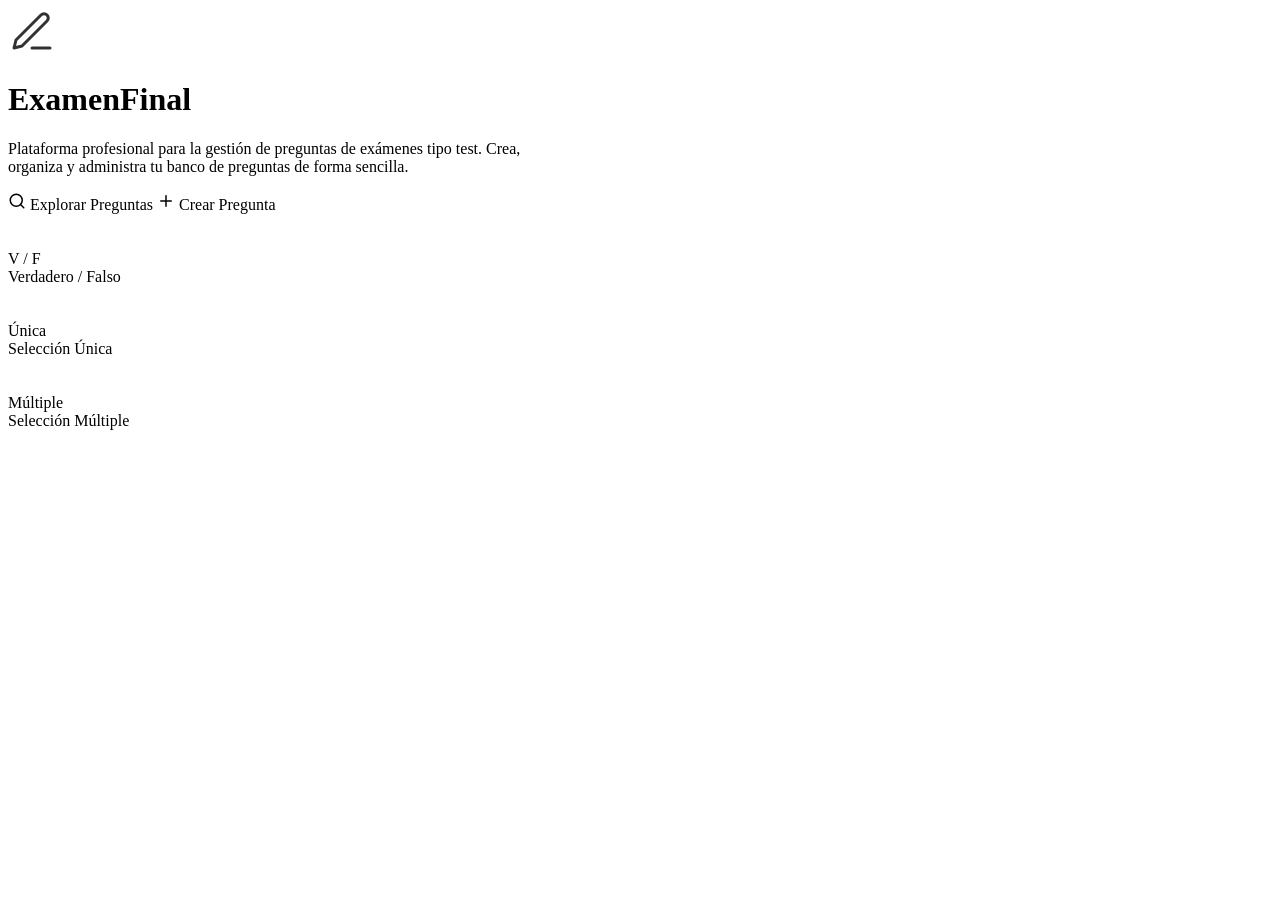
<file: src/main/resources/templates/index.html>
<!DOCTYPE html>
<html xmlns:th="http://www.thymeleaf.org" lang="es"
      th:replace="~{fragments/layout :: layout(titulo='Inicio', content=~{:: #pagina})}">
<body>
<div id="pagina">
    <div class="hero-section text-center mb-5">
        <div class="row justify-content-center">
            <div class="col-lg-8">
                <svg width="48" height="48" viewBox="0 0 24 24" fill="none" stroke="currentColor" stroke-width="1.5" stroke-linecap="round" stroke-linejoin="round" class="mb-3" style="opacity:0.8">
                    <path d="M12 20h9"></path>
                    <path d="M16.5 3.5a2.121 2.121 0 0 1 3 3L7 19l-4 1 1-4L16.5 3.5z"></path>
                </svg>
                <h1 class="display-5 fw-bold mb-3">ExamenFinal</h1>
                <p class="lead mb-4 mx-auto" style="max-width:540px">
                    Plataforma profesional para la gestión de preguntas de exámenes tipo test.
                    Crea, organiza y administra tu banco de preguntas de forma sencilla.
                </p>
                <div class="d-flex gap-3 justify-content-center flex-wrap">
                    <a class="btn btn-accent btn-lg px-4" th:href="@{/preguntas}">
                        <svg width="18" height="18" viewBox="0 0 24 24" fill="none" stroke="currentColor" stroke-width="2" stroke-linecap="round" stroke-linejoin="round" class="me-2"><circle cx="11" cy="11" r="8"/><path d="m21 21-4.3-4.3"/></svg>
                        Explorar Preguntas
                    </a>
                    <a class="btn btn-emerald btn-lg px-4" th:href="@{/preguntas/nueva}">
                        <svg width="18" height="18" viewBox="0 0 24 24" fill="none" stroke="currentColor" stroke-width="2" stroke-linecap="round" stroke-linejoin="round" class="me-2"><line x1="12" y1="5" x2="12" y2="19"/><line x1="5" y1="12" x2="19" y2="12"/></svg>
                        Crear Pregunta
                    </a>
                </div>
            </div>
        </div>
    </div>
    <div class="row g-4">
        <div class="col-md-4">
            <div class="card-modern stats-card">
                <svg width="32" height="32" viewBox="0 0 24 24" fill="none" stroke="var(--accent)" stroke-width="1.5" stroke-linecap="round" stroke-linejoin="round" class="mb-2 mx-auto d-block"><circle cx="12" cy="12" r="10"/><path d="M9.09 9a3 3 0 0 1 5.83 1c0 2-3 3-3 3"/><line x1="12" y1="17" x2="12.01" y2="17"/></svg>
                <div class="number">V / F</div>
                <div class="label">Verdadero / Falso</div>
            </div>
        </div>
        <div class="col-md-4">
            <div class="card-modern stats-card">
                <svg width="32" height="32" viewBox="0 0 24 24" fill="none" stroke="var(--accent)" stroke-width="1.5" stroke-linecap="round" stroke-linejoin="round" class="mb-2 mx-auto d-block"><circle cx="12" cy="12" r="10"/><path d="m9 12 2 2 4-4"/></svg>
                <div class="number">Única</div>
                <div class="label">Selección Única</div>
            </div>
        </div>
        <div class="col-md-4">
            <div class="card-modern stats-card">
                <svg width="32" height="32" viewBox="0 0 24 24" fill="none" stroke="var(--accent)" stroke-width="1.5" stroke-linecap="round" stroke-linejoin="round" class="mb-2 mx-auto d-block"><path d="M22 11.08V12a10 10 0 1 1-5.93-9.14"/><polyline points="22 4 12 14.01 9 11.01"/></svg>
                <div class="number">Múltiple</div>
                <div class="label">Selección Múltiple</div>
            </div>
        </div>
    </div>
</div>
</body>
</html>
</file>
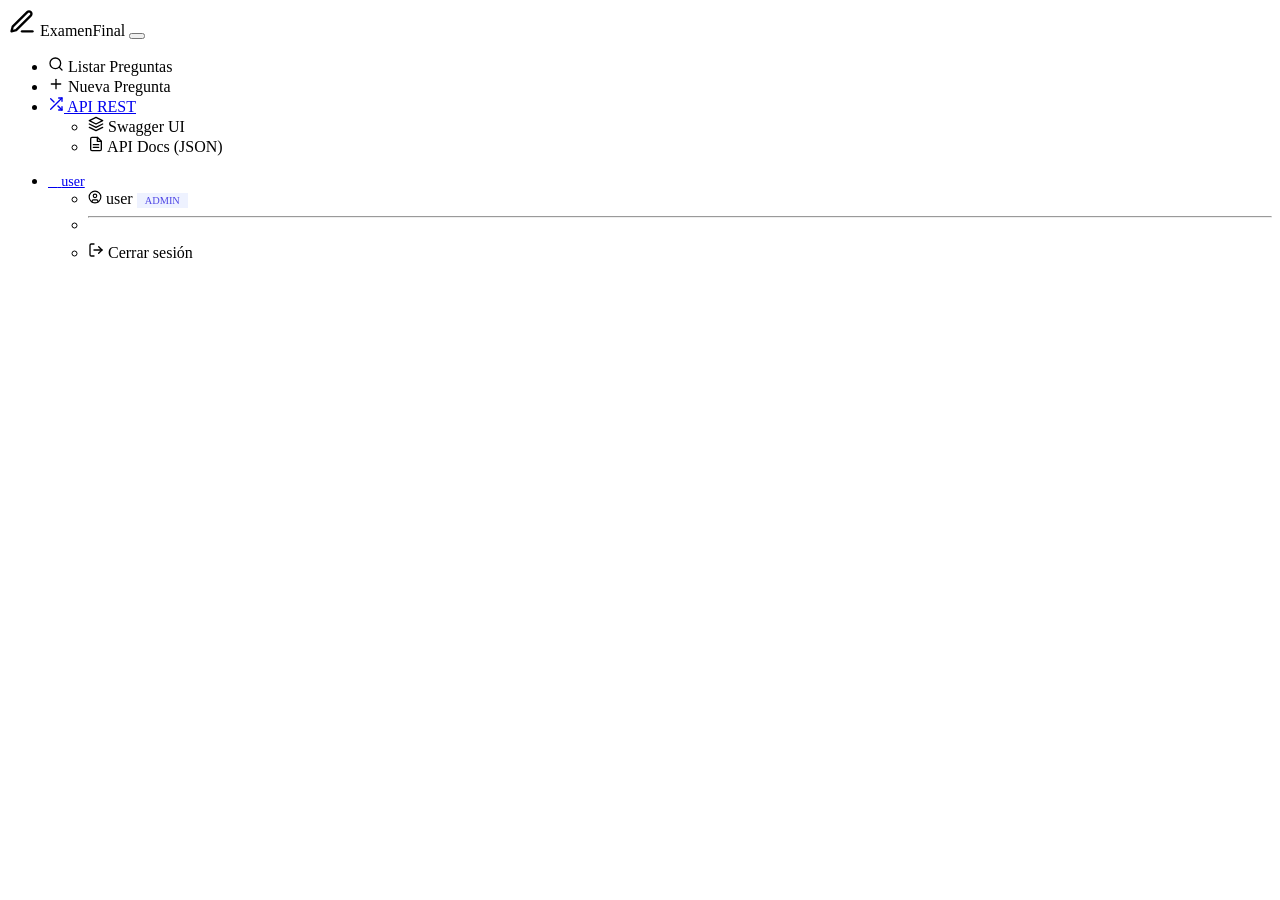
<file: src/main/resources/templates/fragments/menu.html>
<!DOCTYPE html>
<html xmlns:th="http://www.thymeleaf.org"
      xmlns:sec="http://www.thymeleaf.org/thymeleaf-extras-springsecurity6"
      lang="es"
      th:fragment="navbar">
<body>
<nav class="navbar navbar-expand-lg navbar-dark navbar-custom mb-4">
    <div class="container">
        <a class="navbar-brand d-flex align-items-center" th:href="@{/}">
            <svg width="28" height="28" viewBox="0 0 24 24" fill="none" stroke="currentColor" stroke-width="2" stroke-linecap="round" stroke-linejoin="round" class="me-2">
                <path d="M12 20h9"></path>
                <path d="M16.5 3.5a2.121 2.121 0 0 1 3 3L7 19l-4 1 1-4L16.5 3.5z"></path>
            </svg>
            ExamenFinal
        </a>
        <button class="navbar-toggler" type="button" data-bs-toggle="collapse"
                data-bs-target="#navbarNav" aria-controls="navbarNav"
                aria-expanded="false" aria-label="Abrir menú">
            <span class="navbar-toggler-icon"></span>
        </button>
        <div class="collapse navbar-collapse" id="navbarNav">
            <ul class="navbar-nav me-auto">
                <li class="nav-item">
                    <a class="nav-link" th:href="@{/preguntas}">
                        <svg width="16" height="16" viewBox="0 0 24 24" fill="none" stroke="currentColor" stroke-width="2" stroke-linecap="round" stroke-linejoin="round" class="me-1"><circle cx="11" cy="11" r="8"/><path d="m21 21-4.3-4.3"/></svg>
                        Listar Preguntas
                    </a>
                </li>
                <li class="nav-item" sec:authorize="hasRole('ADMIN')">
                    <a class="nav-link" th:href="@{/preguntas/nueva}">
                        <svg width="16" height="16" viewBox="0 0 24 24" fill="none" stroke="currentColor" stroke-width="2" stroke-linecap="round" stroke-linejoin="round" class="me-1"><line x1="12" y1="5" x2="12" y2="19"/><line x1="5" y1="12" x2="19" y2="12"/></svg>
                        Nueva Pregunta
                    </a>
                </li>
                <li class="nav-item dropdown">
                    <a class="nav-link dropdown-toggle" href="#" role="button" data-bs-toggle="dropdown" aria-expanded="false">
                        <svg width="16" height="16" viewBox="0 0 24 24" fill="none" stroke="currentColor" stroke-width="2" stroke-linecap="round" stroke-linejoin="round" class="me-1"><polyline points="16 3 21 3 21 8"/><line x1="4" y1="20" x2="21" y2="3"/><polyline points="21 16 21 21 16 21"/><line x1="15" y1="15" x2="21" y2="21"/><line x1="4" y1="4" x2="9" y2="9"/></svg>
                        API REST
                    </a>
                    <ul class="dropdown-menu">
                        <li><a class="dropdown-item" th:href="@{/swagger-ui.html}">
                            <svg width="16" height="16" viewBox="0 0 24 24" fill="none" stroke="currentColor" stroke-width="2" stroke-linecap="round" stroke-linejoin="round" class="me-2"><path d="M12 2L2 7l10 5 10-5-10-5z"/><path d="M2 17l10 5 10-5"/><path d="M2 12l10 5 10-5"/></svg>
                            Swagger UI
                        </a></li>
                        <li><a class="dropdown-item" th:href="@{/v3/api-docs}" target="_blank">
                            <svg width="16" height="16" viewBox="0 0 24 24" fill="none" stroke="currentColor" stroke-width="2" stroke-linecap="round" stroke-linejoin="round" class="me-2"><path d="M14 2H6a2 2 0 0 0-2 2v16a2 2 0 0 0 2 2h12a2 2 0 0 0 2-2V8z"/><polyline points="14 2 14 8 20 8"/><line x1="16" y1="13" x2="8" y2="13"/><line x1="16" y1="17" x2="8" y2="17"/></svg>
                            API Docs (JSON)
                        </a></li>
                    </ul>
                </li>
            </ul>
            <ul class="navbar-nav" th:if="${#authentication != null && !#authentication.name.equals('anonymousUser')}">
                <li class="nav-item dropdown">
                    <a class="nav-link dropdown-toggle d-flex align-items-center" href="#" role="button" data-bs-toggle="dropdown" aria-expanded="false">
                        <span class="d-flex align-items-center justify-content-center rounded-circle me-2" style="width:32px;height:32px;background:var(--accent);color:#fff;font-size:0.8rem;font-weight:600;" th:text="${#authentication.name.charAt(0)}">U</span>
                        <span th:text="${#authentication.name}" class="fw-medium" style="font-size:0.88rem;">user</span>
                    </a>
                    <ul class="dropdown-menu dropdown-menu-end">
                        <li>
                            <span class="dropdown-item-text small text-muted">
                                <svg width="14" height="14" viewBox="0 0 24 24" fill="none" stroke="currentColor" stroke-width="2" stroke-linecap="round" stroke-linejoin="round" class="me-1"><circle cx="12" cy="12" r="10"/><circle cx="12" cy="10" r="3"/><path d="M7 20.662V19a2 2 0 0 1 2-2h6a2 2 0 0 1 2 2v1.662"/></svg>
                                <span th:text="${#authentication.name}">user</span>
                                <span class="badge-pill-soft ms-1" style="background:#eef2ff;color:#4f46e5;font-size:0.65rem;padding:0.15rem 0.5rem;">
                                    <span th:each="auth : ${#authentication.authorities}" th:text="${auth.authority.replace('ROLE_','')}" th:if="${auth.authority.startsWith('ROLE_')}">ADMIN</span>
                                </span>
                            </span>
                        </li>
                        <li><hr class="dropdown-divider"></li>
                        <li>
                            <a class="dropdown-item text-danger" th:href="@{/logout}">
                                <svg width="16" height="16" viewBox="0 0 24 24" fill="none" stroke="currentColor" stroke-width="2" stroke-linecap="round" stroke-linejoin="round" class="me-2"><path d="M9 21H5a2 2 0 0 1-2-2V5a2 2 0 0 1 2-2h4"/><polyline points="16 17 21 12 16 7"/><line x1="21" y1="12" x2="9" y2="12"/></svg>
                                Cerrar sesión
                            </a>
                        </li>
                    </ul>
                </li>
            </ul>
        </div>
    </div>
</nav>
</body>
</html>
</file>
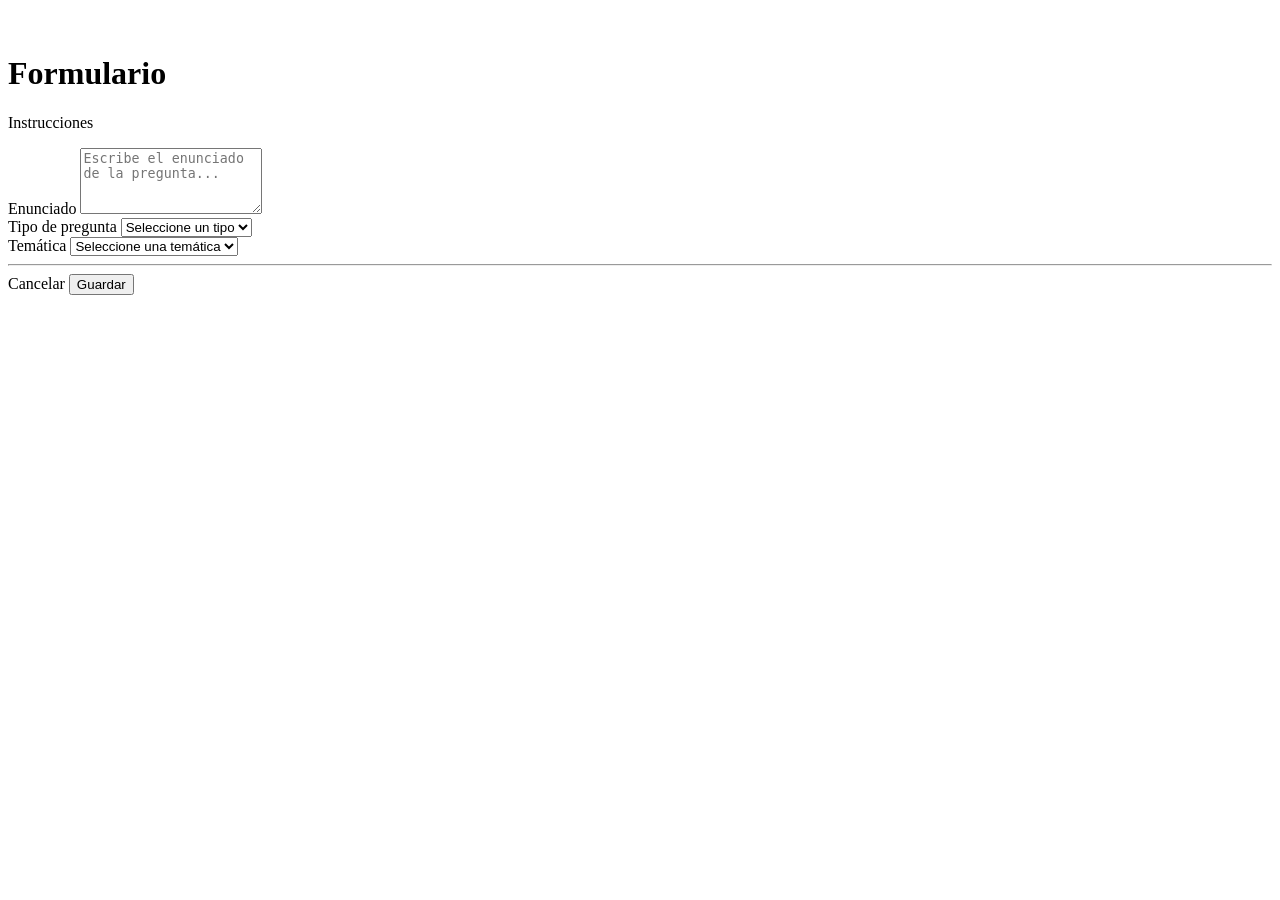
<file: src/main/resources/templates/preguntas/form.html>
<!DOCTYPE html>
<html xmlns:th="http://www.thymeleaf.org" lang="es"
      th:replace="~{fragments/layout :: layout(titulo='Formulario de Pregunta', content=~{:: #pagina})}">
<head>
    <script>
        function actualizarCamposTipo() {
            const tipo = document.getElementById('tipo').value;
            document.getElementById('campos-vf').style.display = tipo === 'V_F' ? 'block' : 'none';
            document.getElementById('campos-seleccion-unica').style.display = tipo === 'SELECCION_UNICA' ? 'block' : 'none';
            document.getElementById('campos-seleccion-multiple').style.display = tipo === 'SELECCION_MULTIPLE' ? 'block' : 'none';
        }
        function prepararListas() {
            ['opciones-unica', 'opciones-multiple', 'respuestas-multiple'].forEach(id => {
                const ta = document.getElementById(id);
                const container = document.getElementById(id + '-hidden');
                if (!ta) return;
                container.innerHTML = '';
                ta.value.split('\n').filter(l => l.trim()).forEach((line, i) => {
                    const inp = document.createElement('input');
                    inp.type = 'hidden';
                    inp.name = id === 'opciones-unica' || id === 'opciones-multiple' ? 'opciones' : 'respuestasCorrectas';
                    inp.value = line.trim();
                    container.appendChild(inp);
                });
            });
        }
    </script>
</head>
<body>
<div id="pagina">
    <div class="row justify-content-center">
        <div class="col-lg-8 col-xl-7">
            <div class="card-modern">
                <div class="card-header-modern">
                    <div class="d-flex align-items-center gap-3">
                        <div class="bg-accent-light rounded-3 p-2" style="background:var(--accent-light);">
                            <svg width="22" height="22" viewBox="0 0 24 24" fill="none" stroke="var(--accent)" stroke-width="2" stroke-linecap="round" stroke-linejoin="round"><path d="M12 20h9"/><path d="M16.5 3.5a2.121 2.121 0 0 1 3 3L7 19l-4 1 1-4L16.5 3.5z"/></svg>
                        </div>
                        <div>
                            <h1 class="h4 fw-bold mb-0" th:text="${preguntaDTO.id == null} ? 'Nueva Pregunta' : 'Editar Pregunta'">
                                Formulario
                            </h1>
                            <p class="small text-muted mb-0" th:text="${preguntaDTO.id == null} ? 'Completa los campos para registrar una nueva pregunta.' : 'Modifica los campos que desees actualizar.'">
                                Instrucciones
                            </p>
                        </div>
                    </div>
                </div>
                <div class="card-body-modern">
                    <form th:action="${preguntaDTO.id == null} ? @{/preguntas} : @{/preguntas/actualizar/{id}(id=${preguntaDTO.id})}"
                          th:object="${preguntaDTO}" method="post" class="needs-validation"
                          onsubmit="prepararListas()">

                        <div class="mb-4">
                            <label for="enunciado" class="form-label fw-semibold small text-muted">Enunciado</label>
                            <textarea id="enunciado" class="form-control form-control-modern" th:field="*{enunciado}" rows="4" placeholder="Escribe el enunciado de la pregunta..."
                                      th:classappend="${#fields.hasErrors('enunciado')} ? 'is-invalid'"></textarea>
                            <div class="invalid-feedback" th:if="${#fields.hasErrors('enunciado')}" th:errors="*{enunciado}"></div>
                        </div>

                        <div class="row g-3 mb-4">
                            <div class="col-md-6">
                                <label for="tipo" class="form-label fw-semibold small text-muted">Tipo de pregunta</label>
                                <select id="tipo" class="form-select form-control-modern" th:field="*{tipo}"
                                        th:classappend="${#fields.hasErrors('tipo')} ? 'is-invalid'"
                                        onchange="actualizarCamposTipo()">
                                    <option value="">Seleccione un tipo</option>
                                    <option value="V_F">Verdadero / Falso</option>
                                    <option value="SELECCION_UNICA">Selección Única</option>
                                    <option value="SELECCION_MULTIPLE">Selección Múltiple</option>
                                </select>
                                <div class="invalid-feedback" th:if="${#fields.hasErrors('tipo')}" th:errors="*{tipo}"></div>
                            </div>
                            <div class="col-md-6">
                                <label for="tematicaId" class="form-label fw-semibold small text-muted">Temática</label>
                                <select id="tematicaId" class="form-select form-control-modern" th:field="*{tematicaId}"
                                        th:classappend="${#fields.hasErrors('tematicaId')} ? 'is-invalid'">
                                    <option value="">Seleccione una temática</option>
                                    <option th:each="t : ${tematicas}" th:value="${t.id}" th:text="${t.nombre}"></option>
                                </select>
                                <div class="invalid-feedback" th:if="${#fields.hasErrors('tematicaId')}" th:errors="*{tematicaId}"></div>
                            </div>
                        </div>

                        <div id="campos-vf" style="display:none" class="mb-4 p-3 rounded-3" style="background:var(--bg-card);border:1px solid var(--border);">
                            <label class="form-label fw-semibold small text-muted">Opción correcta</label>
                            <div class="form-check">
                                <input type="checkbox" class="form-check-input" id="opcionCorrecta" th:field="*{opcionCorrecta}">
                                <label class="form-check-label" for="opcionCorrecta">Verdadero</label>
                            </div>
                        </div>

                        <div id="campos-seleccion-unica" style="display:none" class="mb-4 p-3 rounded-3" style="background:var(--bg-card);border:1px solid var(--border);">
                            <label for="opciones-unica" class="form-label fw-semibold small text-muted">Opciones (una por línea)</label>
                            <textarea id="opciones-unica" class="form-control form-control-modern" rows="4"
                                      placeholder="Madrid&#10;Paris&#10;Londres&#10;Berlin"
                                      th:text="${#lists.isEmpty(preguntaDTO.opciones)} ? '' : #strings.listJoin(preguntaDTO.opciones, T(java.lang.System).lineSeparator())"></textarea>
                            <div class="mt-3">
                                <label for="respuestaCorrecta" class="form-label fw-semibold small text-muted">Respuesta correcta</label>
                                <input type="text" id="respuestaCorrecta" class="form-control form-control-modern" th:field="*{respuestaCorrecta}" placeholder="Ej: Paris">
                            </div>
                            <div id="opciones-unica-hidden"></div>
                        </div>

                        <div id="campos-seleccion-multiple" style="display:none" class="mb-4 p-3 rounded-3" style="background:var(--bg-card);border:1px solid var(--border);">
                            <label for="opciones-multiple" class="form-label fw-semibold small text-muted">Opciones (una por línea)</label>
                            <textarea id="opciones-multiple" class="form-control form-control-modern" rows="4"
                                      placeholder="Opcion 1&#10;Opcion 2&#10;Opcion 3"
                                      th:text="${#lists.isEmpty(preguntaDTO.opciones)} ? '' : #strings.listJoin(preguntaDTO.opciones, T(java.lang.System).lineSeparator())"></textarea>
                            <div class="mt-3">
                                <label for="respuestas-multiple" class="form-label fw-semibold small text-muted">Respuestas correctas (una por línea)</label>
                                <textarea id="respuestas-multiple" class="form-control form-control-modern" rows="3"
                                          placeholder="Opcion 1&#10;Opcion 3"
                                          th:text="${#lists.isEmpty(preguntaDTO.respuestasCorrectas)} ? '' : #strings.listJoin(preguntaDTO.respuestasCorrectas, T(java.lang.System).lineSeparator())"></textarea>
                            </div>
                            <div id="opciones-multiple-hidden"></div>
                            <div id="respuestas-multiple-hidden"></div>
                        </div>

                        <hr class="my-4" style="border-color:var(--border)"/>
                        <div class="d-flex gap-3 justify-content-end">
                            <a class="btn btn-ghost px-4" th:href="@{/preguntas}">Cancelar</a>
                            <button type="submit" class="btn btn-accent px-4"
                                    th:text="${preguntaDTO.id == null} ? 'Guardar Pregunta' : 'Actualizar Pregunta'">
                                Guardar
                            </button>
                        </div>
                    </form>
                </div>
            </div>
        </div>
    </div>
</div>
<script>actualizarCamposTipo()</script>
</body>
</html>
</file>
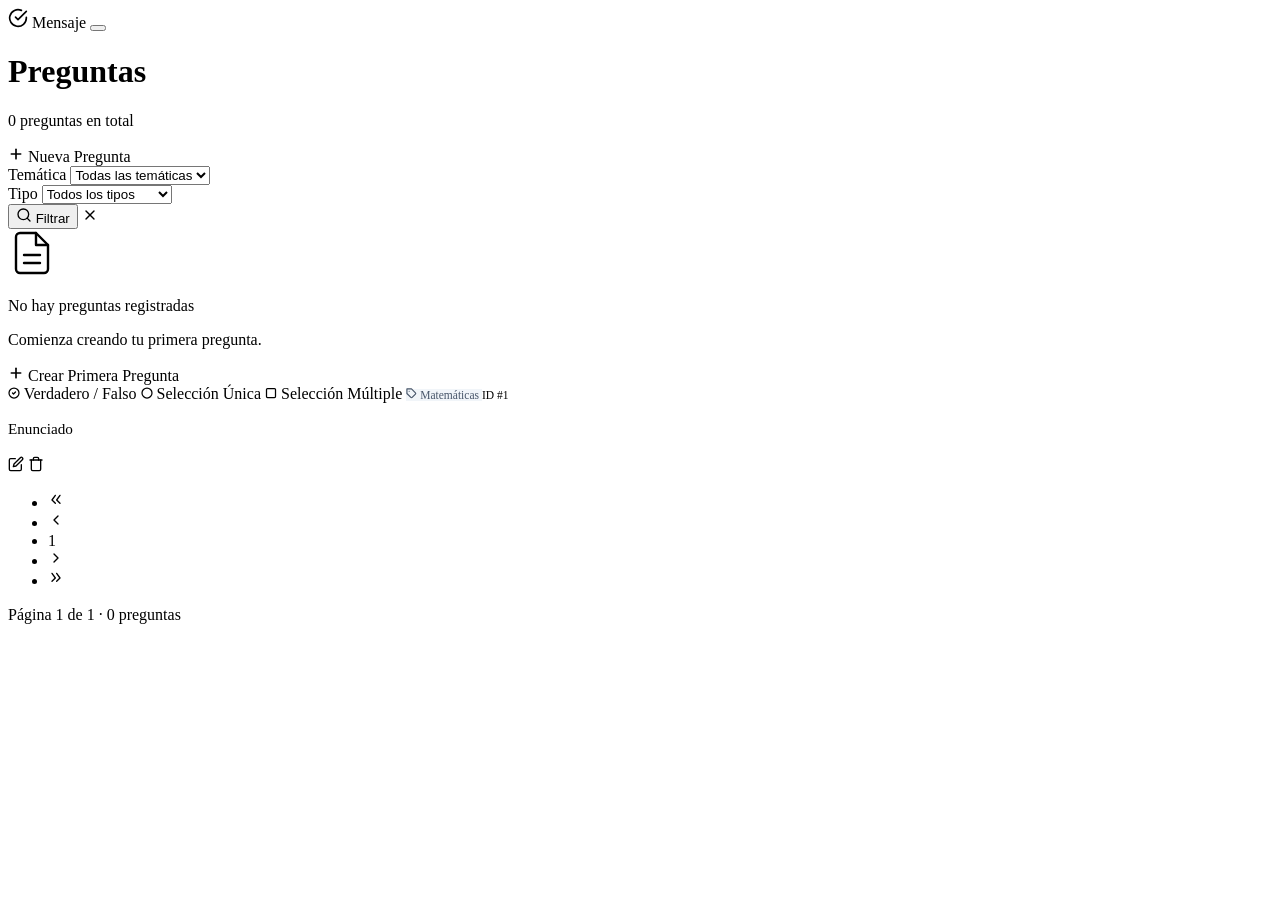
<file: src/main/resources/templates/preguntas/list.html>
<!DOCTYPE html>
<html xmlns:th="http://www.thymeleaf.org"
      xmlns:sec="http://www.thymeleaf.org/thymeleaf-extras-springsecurity6"
      lang="es"
      th:replace="~{fragments/layout :: layout(titulo='Listado de Preguntas', content=~{:: #pagina})}">
<body>
<div id="pagina">
    <div th:if="${mensaje}" class="alert alert-modern alert-success alert-dismissible fade show d-flex align-items-center" role="alert">
        <svg width="20" height="20" viewBox="0 0 24 24" fill="none" stroke="currentColor" stroke-width="2" stroke-linecap="round" stroke-linejoin="round" class="me-2"><path d="M22 11.08V12a10 10 0 1 1-5.93-9.14"/><polyline points="22 4 12 14.01 9 11.01"/></svg>
        <span th:text="${mensaje}">Mensaje</span>
        <button type="button" class="btn-close ms-auto" data-bs-dismiss="alert" aria-label="Cerrar"></button>
    </div>

    <div class="d-flex flex-column flex-sm-row justify-content-between align-items-start align-items-sm-center gap-3 mb-4">
        <div>
            <h1 class="h3 fw-bold mb-1">Preguntas</h1>
            <p class="text-muted small mb-0" th:if="${pagina.totalElements > 0}">
                <span th:text="${pagina.totalElements}">0</span> preguntas en total
            </p>
        </div>
        <a class="btn btn-accent" th:href="@{/preguntas/nueva}" sec:authorize="hasRole('ADMIN')">
            <svg width="16" height="16" viewBox="0 0 24 24" fill="none" stroke="currentColor" stroke-width="2.5" stroke-linecap="round" stroke-linejoin="round" class="me-1"><line x1="12" y1="5" x2="12" y2="19"/><line x1="5" y1="12" x2="19" y2="12"/></svg>
            Nueva Pregunta
        </a>
    </div>

    <div class="filter-section mb-4">
        <form th:action="@{/preguntas}" method="get" class="row g-3 align-items-end">
            <div class="col-md-5">
                <label class="form-label small fw-semibold text-muted mb-1">Temática</label>
                <select name="tematicaId" class="form-select form-control-modern">
                    <option value="">Todas las temáticas</option>
                    <option th:each="t : ${tematicas}" th:value="${t.id}" th:text="${t.nombre}"
                            th:selected="${tematicaId != null && tematicaId == t.id}"></option>
                </select>
            </div>
            <div class="col-md-4">
                <label class="form-label small fw-semibold text-muted mb-1">Tipo</label>
                <select name="tipo" class="form-select form-control-modern">
                    <option value="">Todos los tipos</option>
                    <option value="V_F" th:selected="${tipoFiltro == 'V_F'}">Verdadero / Falso</option>
                    <option value="SELECCION_UNICA" th:selected="${tipoFiltro == 'SELECCION_UNICA'}">Selección Única</option>
                    <option value="SELECCION_MULTIPLE" th:selected="${tipoFiltro == 'SELECCION_MULTIPLE'}">Selección Múltiple</option>
                </select>
            </div>
            <div class="col-md-3 d-flex gap-2">
                <button type="submit" class="btn btn-accent flex-fill">
                    <svg width="16" height="16" viewBox="0 0 24 24" fill="none" stroke="currentColor" stroke-width="2" stroke-linecap="round" stroke-linejoin="round" class="me-1"><circle cx="11" cy="11" r="8"/><path d="m21 21-4.3-4.3"/></svg>
                    Filtrar
                </button>
                <a class="btn btn-outline-accent" th:href="@{/preguntas}">
                    <svg width="16" height="16" viewBox="0 0 24 24" fill="none" stroke="currentColor" stroke-width="2" stroke-linecap="round" stroke-linejoin="round"><line x1="18" y1="6" x2="6" y2="18"/><line x1="6" y1="6" x2="18" y2="18"/></svg>
                </a>
            </div>
        </form>
    </div>

    <div th:if="${#lists.isEmpty(preguntas)}" class="card-modern empty-state">
        <svg width="48" height="48" viewBox="0 0 24 24" fill="none" stroke="currentColor" stroke-width="1.2" stroke-linecap="round" stroke-linejoin="round" class="mb-3" style="color:var(--text-muted)"><path d="M14 2H6a2 2 0 0 0-2 2v16a2 2 0 0 0 2 2h12a2 2 0 0 0 2-2V8z"/><polyline points="14 2 14 8 20 8"/><line x1="16" y1="13" x2="8" y2="13"/><line x1="16" y1="17" x2="8" y2="17"/></svg>
        <p class="h5 fw-semibold mb-1">No hay preguntas registradas</p>
        <p class="small text-muted mb-3">Comienza creando tu primera pregunta.</p>
        <a class="btn btn-accent" th:href="@{/preguntas/nueva}" sec:authorize="hasRole('ADMIN')">
            <svg width="16" height="16" viewBox="0 0 24 24" fill="none" stroke="currentColor" stroke-width="2.5" stroke-linecap="round" stroke-linejoin="round" class="me-1"><line x1="12" y1="5" x2="12" y2="19"/><line x1="5" y1="12" x2="19" y2="12"/></svg>
            Crear Primera Pregunta
        </a>
    </div>

    <div th:if="${!#lists.isEmpty(preguntas)}" class="row g-3">
        <div class="col-12" th:each="p : ${preguntas}">
            <div class="card-modern">
                <div class="card-body-modern">
                    <div class="d-flex align-items-start justify-content-between gap-3">
                        <div class="flex-grow-1 min-w-0">
                            <div class="d-flex align-items-center gap-2 mb-2 flex-wrap">
                                <span th:if="${p.tipo == 'V_F'}" class="badge-pill-soft badge-vf">
                                    <svg width="12" height="12" viewBox="0 0 24 24" fill="none" stroke="currentColor" stroke-width="2.5" stroke-linecap="round" stroke-linejoin="round" class="me-1"><circle cx="12" cy="12" r="10"/><path d="m9 12 2 2 4-4"/></svg>
                                    Verdadero / Falso
                                </span>
                                <span th:if="${p.tipo == 'SELECCION_UNICA'}" class="badge-pill-soft badge-su">
                                    <svg width="12" height="12" viewBox="0 0 24 24" fill="none" stroke="currentColor" stroke-width="2.5" stroke-linecap="round" stroke-linejoin="round" class="me-1"><circle cx="12" cy="12" r="10"/></svg>
                                    Selección Única
                                </span>
                                <span th:if="${p.tipo == 'SELECCION_MULTIPLE'}" class="badge-pill-soft badge-sm">
                                    <svg width="12" height="12" viewBox="0 0 24 24" fill="none" stroke="currentColor" stroke-width="2.5" stroke-linecap="round" stroke-linejoin="round" class="me-1"><rect x="3" y="3" width="18" height="18" rx="2"/></svg>
                                    Selección Múltiple
                                </span>
                                <span class="badge-pill-soft" style="background-color:#f1f5f9;color:#475569;font-size:0.72rem;">
                                    <svg width="11" height="11" viewBox="0 0 24 24" fill="none" stroke="currentColor" stroke-width="2.5" stroke-linecap="round" stroke-linejoin="round" class="me-1"><path d="M20.59 13.41l-7.17 7.17a2 2 0 0 1-2.83 0L2 12V2h10l8.59 8.59a2 2 0 0 1 0 2.82z"/><line x1="7" y1="7" x2="7.01" y2="7"/></svg>
                                    <span th:text="${p.tematicaNombre}">Matemáticas</span>
                                </span>
                                <span class="text-muted" style="font-size:0.72rem;font-weight:500;">
                                    ID #<span th:text="${p.id}">1</span>
                                </span>
                            </div>
                            <p class="mb-0 fw-medium" style="font-size:0.95rem;line-height:1.5;" th:text="${p.enunciado}">Enunciado</p>
                        </div>
                        <div class="d-flex gap-1 flex-shrink-0" sec:authorize="hasRole('ADMIN')">
                            <a class="action-icon btn-ghost" th:href="@{/preguntas/editar/{id}(id=${p.id})}" title="Editar">
                                <svg width="16" height="16" viewBox="0 0 24 24" fill="none" stroke="currentColor" stroke-width="2" stroke-linecap="round" stroke-linejoin="round"><path d="M11 4H4a2 2 0 0 0-2 2v14a2 2 0 0 0 2 2h14a2 2 0 0 0 2-2v-7"/><path d="M18.5 2.5a2.121 2.121 0 0 1 3 3L12 15l-4 1 1-4 9.5-9.5z"/></svg>
                            </a>
                            <a class="action-icon btn-ghost btn-ghost-danger" th:href="@{/preguntas/eliminar/{id}(id=${p.id})}"
                               onclick="return confirm('¿Confirmar eliminación?')" title="Eliminar">
                                <svg width="16" height="16" viewBox="0 0 24 24" fill="none" stroke="currentColor" stroke-width="2" stroke-linecap="round" stroke-linejoin="round"><polyline points="3 6 5 6 21 6"/><path d="M19 6v14a2 2 0 0 1-2 2H7a2 2 0 0 1-2-2V6m3 0V4a2 2 0 0 1 2-2h4a2 2 0 0 1 2 2v2"/></svg>
                            </a>
                        </div>
                    </div>
                </div>
            </div>
        </div>
    </div>

    <nav th:if="${pagina.totalPages > 0}" class="mt-4">
        <ul class="pagination justify-content-center flex-wrap gap-1">
            <li class="page-item" th:classappend="${pagina.first} ? 'disabled'">
                <a class="page-link page-link-modern" th:href="@{/preguntas(page=0, size=${pagina.size}, tematicaId=${tematicaId}, tipo=${tipoFiltro})}" title="Primera">
                    <svg width="16" height="16" viewBox="0 0 24 24" fill="none" stroke="currentColor" stroke-width="2" stroke-linecap="round" stroke-linejoin="round"><polyline points="11 17 6 12 11 5"/><polyline points="18 17 13 12 18 5"/></svg>
                </a>
            </li>
            <li class="page-item" th:classappend="${pagina.first} ? 'disabled'">
                <a class="page-link page-link-modern" th:href="@{/preguntas(page=${pagina.number - 1}, size=${pagina.size}, tematicaId=${tematicaId}, tipo=${tipoFiltro})}" title="Anterior">
                    <svg width="16" height="16" viewBox="0 0 24 24" fill="none" stroke="currentColor" stroke-width="2" stroke-linecap="round" stroke-linejoin="round"><polyline points="15 18 9 12 15 6"/></svg>
                </a>
            </li>
            <li class="page-item" th:each="i : ${#numbers.sequence(0, pagina.totalPages - 1)}"
                th:classappend="${i == pagina.number} ? 'active'">
                <a class="page-link page-link-modern" th:href="@{/preguntas(page=${i}, size=${pagina.size}, tematicaId=${tematicaId}, tipo=${tipoFiltro})}" th:text="${i + 1}">1</a>
            </li>
            <li class="page-item" th:classappend="${pagina.last} ? 'disabled'">
                <a class="page-link page-link-modern" th:href="@{/preguntas(page=${pagina.number + 1}, size=${pagina.size}, tematicaId=${tematicaId}, tipo=${tipoFiltro})}" title="Siguiente">
                    <svg width="16" height="16" viewBox="0 0 24 24" fill="none" stroke="currentColor" stroke-width="2" stroke-linecap="round" stroke-linejoin="round"><polyline points="9 18 15 12 9 6"/></svg>
                </a>
            </li>
            <li class="page-item" th:classappend="${pagina.last} ? 'disabled'">
                <a class="page-link page-link-modern" th:href="@{/preguntas(page=${pagina.totalPages - 1}, size=${pagina.size}, tematicaId=${tematicaId}, tipo=${tipoFiltro})}" title="Última">
                    <svg width="16" height="16" viewBox="0 0 24 24" fill="none" stroke="currentColor" stroke-width="2" stroke-linecap="round" stroke-linejoin="round"><polyline points="13 17 18 12 13 5"/><polyline points="6 17 11 12 6 5"/></svg>
                </a>
            </li>
        </ul>
        <p class="text-center text-muted small mb-0">
            Página <span th:text="${pagina.number + 1}">1</span> de <span th:text="${pagina.totalPages}">1</span>
            &middot; <span th:text="${pagina.totalElements}">0</span> preguntas
        </p>
    </nav>
</div>
</body>
</html>
</file>
